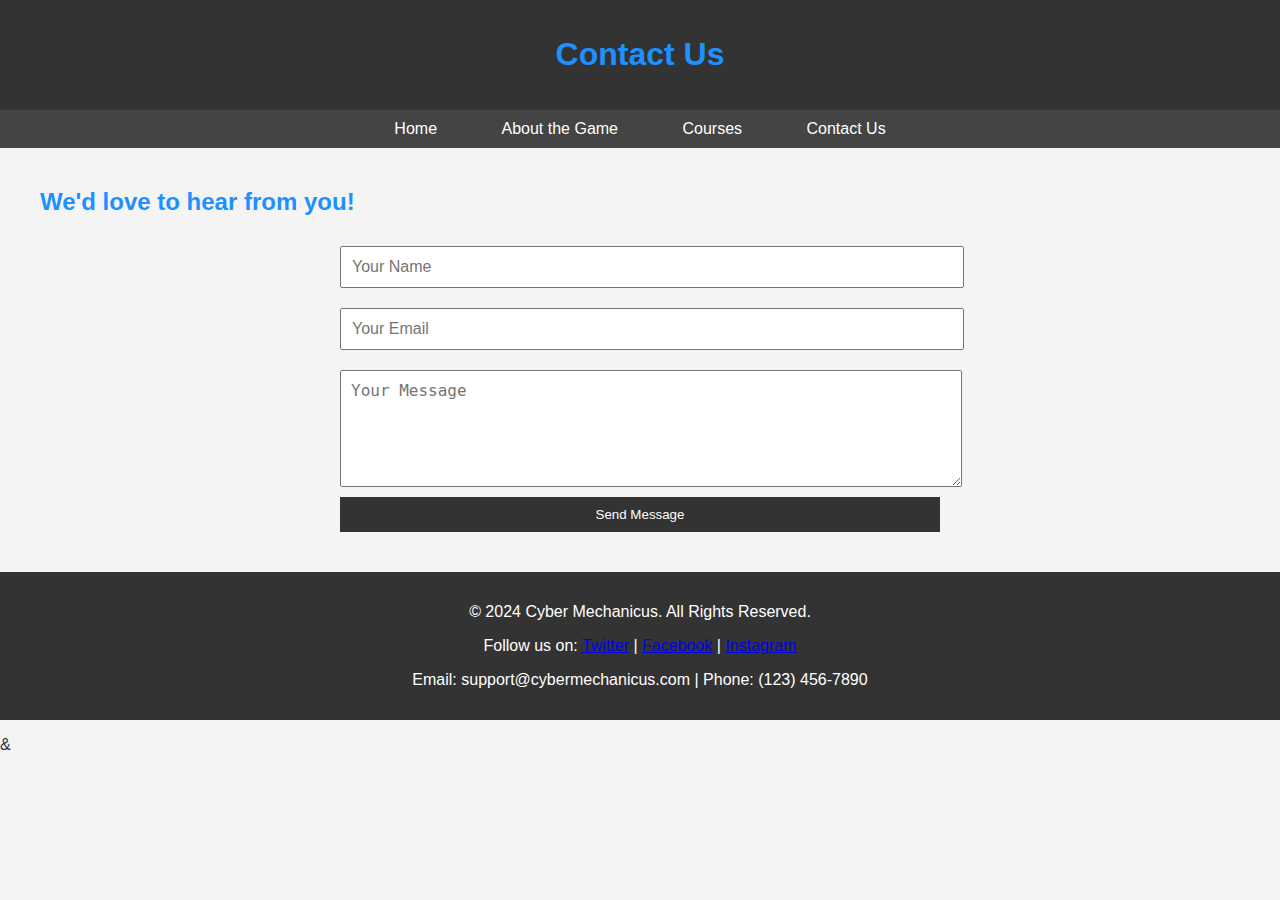
<file: project/contact.html>
<!DOCTYPE html>
<html lang="en">
<head>
    <meta charset="UTF-8">
    <meta name="viewport" content="width=device-width, initial-scale=1.0">
    <title>Contact Us - Cyber Mechanicus</title>
    <link rel="stylesheet" href="styles.css">
</head>
<body>
    <header>
        <h1>Contact Us</h1>
    </header>

    <nav>
        <ul>
            <li><a href="index.html">Home</a></li>
            <li><a href="about.html">About the Game</a></li>
            <li><a href="courses.html">Courses</a></li>
            <li><a href="contact.html">Contact Us</a></li>
        </ul>
    </nav>

    <main id="contact" class="container">
        <h2>We'd love to hear from you!</h2>
        <form action="submit_form.php" method="POST">
            <input type="text" name="name" placeholder="Your Name" required>
            <input type="email" name="email" placeholder="Your Email" required>
            <textarea name="message" placeholder="Your Message" rows="5" required></textarea>
            <button type="submit">Send Message</button>
        </form>
    </main>

    
    <footer>
        <p>&copy; 2024 Cyber Mechanicus. All Rights Reserved.</p>
        <p>Follow us on:
            <a href="https://twitter.com" target="_blank">Twitter</a> |
            <a href="https://facebook.com" target="_blank">Facebook</a> |
            <a href="https://instagram.com" target="_blank">Instagram</a>
        </p>
        <p>Email: support@cybermechanicus.com | Phone: (123) 456-7890</p>
    </footer>
        <p>&
</file>
<file: project/styles.css>
body {
    font-family: Arial, sans-serif;
    margin: 0;
    padding: 0;
    background-color: #f4f4f4;
    color: #333;
}

header, footer {
    background-color: #333;
    color: white;
    text-align: center;
    padding: 15px 0;
}

h1, h2 {
    color: #1e90ff;
}

nav {
    background-color: #444;
    padding: 10px;
    text-align: center;
}

nav ul {
    list-style: none;
    padding: 0;
    margin: 0;
    display: inline-block;
}

nav ul li {
    display: inline;
    margin: 0 15px;
}

nav ul li a {
    color: white;
    text-decoration: none;
    padding: 5px 15px;
}

nav ul li a:hover {
    background-color: #1e90ff;
    border-radius: 5px;
}

.container {
    max-width: 1200px;
    margin: 0 auto;
    padding: 20px;
}

footer {
    margin-top: 20px;
}

/* Home Page */
#home-header {
    background: url("../images/logo.png") no-repeat center center;
    background-size: contain;
    height: 300px;
}

#home-main {
    text-align: center;
}

#home-main img {
    max-width: 100%;
    height: auto;
}

/* About Page */
.about-game img {
    width: 100%;
    max-width: 600px;
    display: block;
    margin: 20px auto;
}

/* Courses Page */
.courses {
    display: flex;
    justify-content: space-around;
    flex-wrap: wrap;
}

.course-card {
    background-color: #1e90ff;
    color: white;
    padding: 20px;
    margin: 10px;
    width: 300px;
    text-align: center;
    border-radius: 10px;
}

.course-card img {
    width: 100%;
    height: auto;
    margin-bottom: 15px;
}

/* Contact Page */
#contact form {
    display: flex;
    flex-direction: column;
    max-width: 600px;
    margin: 0 auto;
}

#contact form input, #contact form textarea {
    margin: 10px 0;
    padding: 10px;
    font-size: 16px;
    width: 100%;
}

#contact form button {
    padding: 10px;
    background-color: #333;
    color: white;
    border: none;
    cursor: pointer;
}

#contact form button:hover {
    background-color: #1e90ff;
</file>
